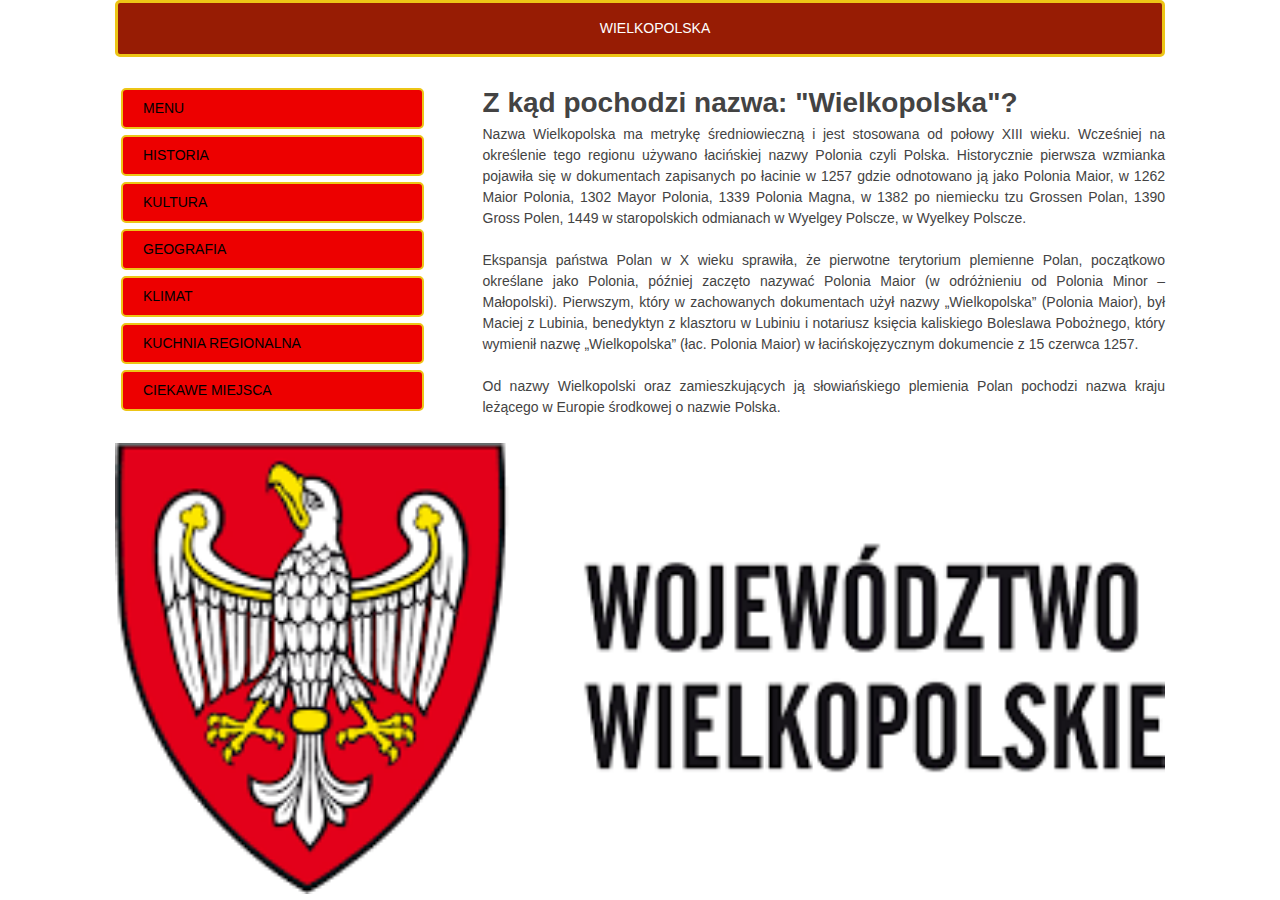
<file: index.html>
<!DOCTYPE HTML>
<html lang='pl'>
<head>
      <meta charset='utf-8'>
      <meta name='viewport' content='width=device-width, initial-scale=1, maximum-scale=1'>
      <title>Piotr Kierbedź</title>
      <link rel='stylesheet' href='css_kierbedz.css'>
</head>
<body>
<div class='container'>
<!-- header -->
      <header>
            <p STYLE="text-align: center;">WIELKOPOLSKA</p>
      </header>
<!-- sidebar -->
<aside>
      <nav>
            <ul>
                  <li><a href="index.html">MENU</a></li>
                  <li><a href="historia.html">HISTORIA</a></li>
                  <li><a href="kultura.html">KULTURA</a></li>
                  <li><a href="geografia.html">GEOGRAFIA</a></li>
                  <li><a href="klimat.html">KLIMAT</a></li>
                  <li><a href="kuchnia.html">KUCHNIA REGIONALNA</a></li>
                  <li><a href="ciekawemiejsca.html">CIEKAWE MIEJSCA</a></li>
            </ul>
      </nav>
</aside>
      <!-- main -->
<section id="main">
      <h1>Z kąd pochodzi nazwa: "Wielkopolska"?</h1>
      <p>
            Nazwa Wielkopolska ma metrykę średniowieczną i jest stosowana od połowy XIII wieku. 
            Wcześniej na określenie tego regionu używano łacińskiej nazwy Polonia czyli Polska. 
            Historycznie pierwsza wzmianka pojawiła się w dokumentach zapisanych po łacinie 
            w 1257 gdzie odnotowano ją jako Polonia Maior, w 1262 Maior Polonia, 1302 Mayor Polonia, 
            1339 Polonia Magna, w 1382 po niemiecku tzu Grossen Polan, 1390 Gross Polen, 
            1449 w staropolskich odmianach w Wyelgey Polscze, w Wyelkey Polscze.
            <br><br>
            Ekspansja państwa Polan w X wieku sprawiła, że pierwotne terytorium plemienne Polan, 
            początkowo określane jako Polonia, później zaczęto nazywać Polonia Maior 
            (w odróżnieniu od Polonia Minor – Małopolski). Pierwszym, który w zachowanych 
            dokumentach użył nazwy „Wielkopolska” (Polonia Maior), był Maciej z Lubinia, 
            benedyktyn z klasztoru w Lubiniu i notariusz księcia kaliskiego Boleslawa Pobożnego, 
            który wymienił nazwę „Wielkopolska” (łac. Polonia Maior) 
            w łacińskojęzycznym dokumencie z 15 czerwca 1257.
            <br><br>
            Od nazwy Wielkopolski oraz zamieszkujących ją słowiańskiego plemienia Polan 
            pochodzi nazwa kraju leżącego w Europie środkowej o nazwie Polska.
      </p>
</section>
      <!-- footer -->
      <footer>
            <img src="wielkopolska.png" alt="logo"/>
      </footer>
</div>
 </body>
</html>
</file>
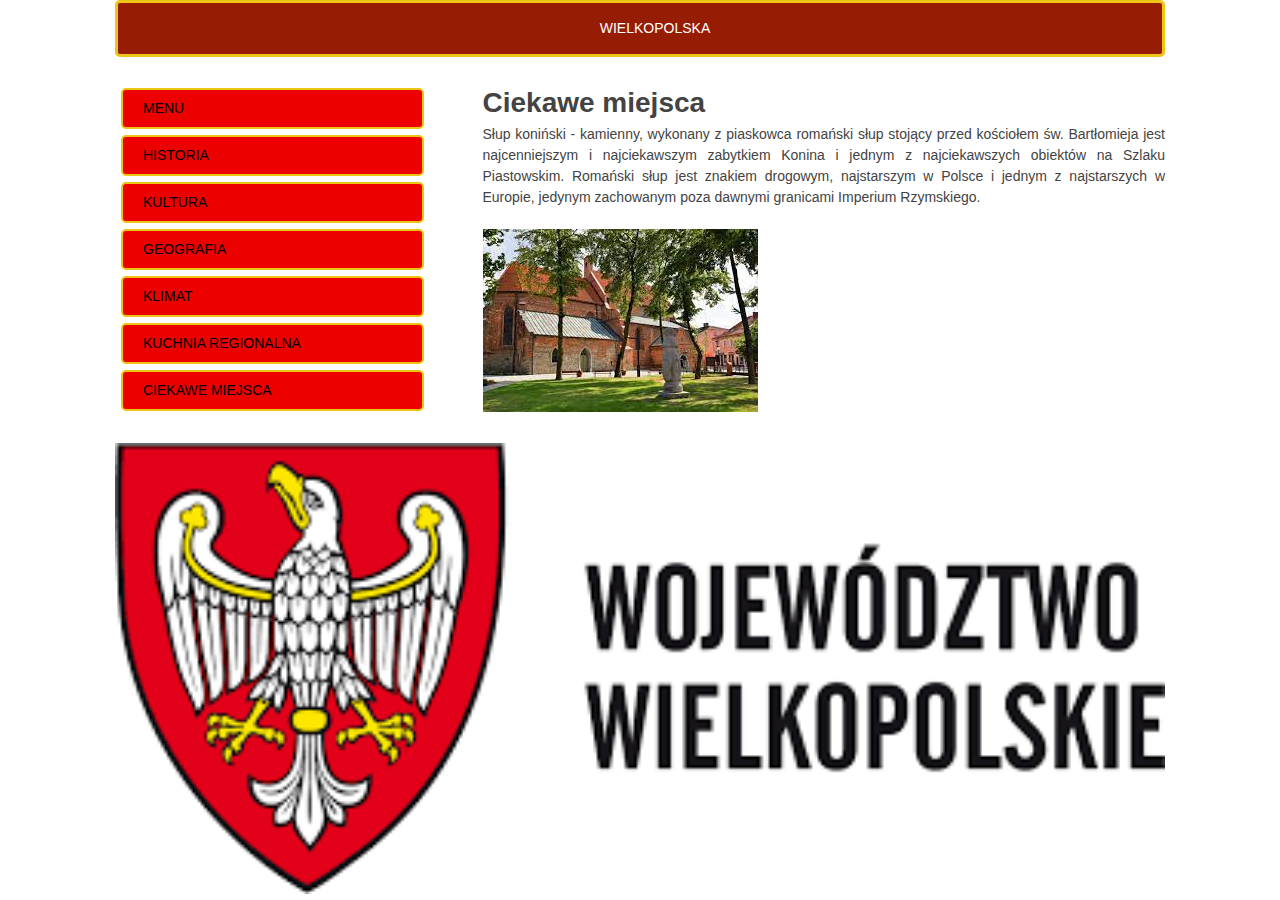
<file: ciekawemiejsca.html>
<!DOCTYPE HTML>
<html lang='pl'>
<head>
      <meta charset='utf-8'>
      <meta name='viewport' content='width=device-width, initial-scale=1, maximum-scale=1'>
      <title>Piotr Kierbedź</title>
      <link rel='stylesheet' href='css_kierbedz.css'>
</head>
<body>
<div class='container'>
<!-- header -->
      <header>
            <p STYLE="text-align: center;">WIELKOPOLSKA</p>
      </header>
<!-- sidebar -->
<aside>
      <nav>
            <ul>
                  <li><a href="index.html">MENU</a></li>
                  <li><a href="historia.html">HISTORIA</a></li>
                  <li><a href="kultura.html">KULTURA</a></li>
                  <li><a href="geografia.html">GEOGRAFIA</a></li>
                  <li><a href="klimat.html">KLIMAT</a></li>
                  <li><a href="kuchnia.html">KUCHNIA REGIONALNA</a></li>
                  <li><a href="ciekawemiejsca.html">CIEKAWE MIEJSCA</a></li>
            </ul>
      </nav>
</aside>
      <!-- main -->
<section id="main">
      <h1>Ciekawe miejsca</h1>
      <p>
            Słup koniński - kamienny, wykonany z piaskowca romański słup stojący przed kościołem św. Bartłomieja jest 
            najcenniejszym i najciekawszym zabytkiem Konina i jednym z najciekawszych obiektów na Szlaku Piastowskim.
            Romański słup jest znakiem drogowym, najstarszym w Polsce i jednym z najstarszych w Europie, 
            jedynym zachowanym poza dawnymi granicami Imperium Rzymskiego.
            <br><br>
            <img src="ciekawemiejsca.png" alt="słup koniński"/>
      </p>
</section>
      <!-- footer -->
      <footer>
            <img src="wielkopolska.png" alt="logo"/>
      </footer>
</div>
 </body>
</html>
</file>
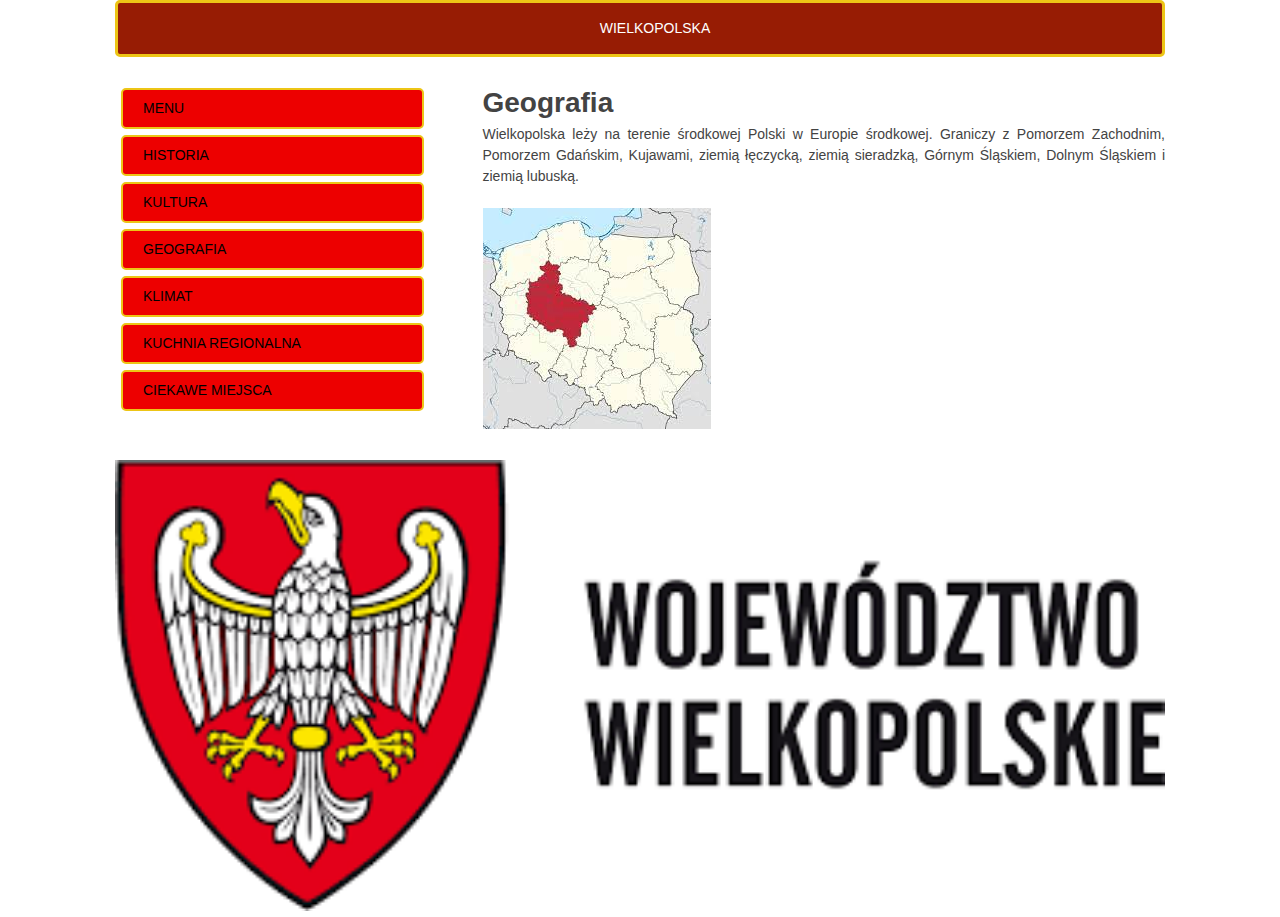
<file: geografia.html>
<!DOCTYPE HTML>
<html lang='pl'>
<head>
      <meta charset='utf-8'>
      <meta name='viewport' content='width=device-width, initial-scale=1, maximum-scale=1'>
      <title>Piotr Kierbedź</title>
      <link rel='stylesheet' href='css_kierbedz.css'>
</head>
<body>
<div class='container'>
<!-- header -->
      <header>
            <p STYLE="text-align: center;">WIELKOPOLSKA</p>
      </header>
<!-- sidebar -->
<aside>
      <nav>
            <ul>
                  <li><a href="index.html">MENU</a></li>
                  <li><a href="historia.html">HISTORIA</a></li>
                  <li><a href="kultura.html">KULTURA</a></li>
                  <li><a href="geografia.html">GEOGRAFIA</a></li>
                  <li><a href="klimat.html">KLIMAT</a></li>
                  <li><a href="kuchnia.html">KUCHNIA REGIONALNA</a></li>
                  <li><a href="ciekawemiejsca.html">CIEKAWE MIEJSCA</a></li>
            </ul>
      </nav>
</aside>
      <!-- main -->
<section id="main">
      <h1>Geografia</h1>
      <p>
            Wielkopolska leży na terenie środkowej Polski w Europie środkowej. 
            Graniczy z Pomorzem Zachodnim, Pomorzem Gdańskim, Kujawami, ziemią łęczycką, 
            ziemią sieradzką, Górnym Śląskiem, Dolnym Śląskiem i ziemią lubuską. 
            <br><br>
            <img src="geografia.png" alt="geografia"/>
      </p>
</section>
      <!-- footer -->
      <footer>
            <img src="wielkopolska.png" alt="logo"/>
      </footer>
</div>
 </body>
</html>
</file>
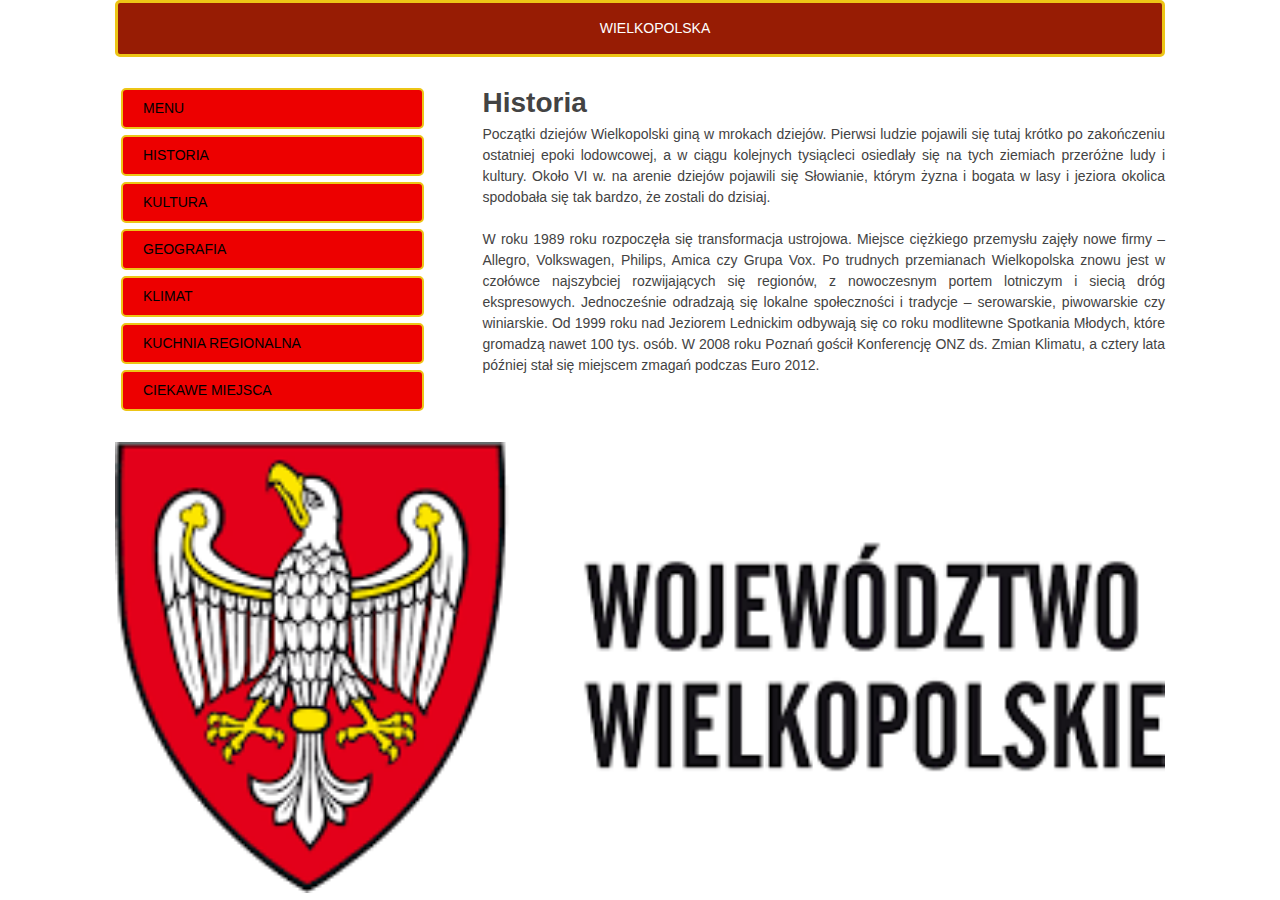
<file: historia.html>
<!DOCTYPE HTML>
<html lang='pl'>
<head>
      <meta charset='utf-8'>
      <meta name='viewport' content='width=device-width, initial-scale=1, maximum-scale=1'>
      <title>Piotr Kierbedź</title>
      <link rel='stylesheet' href='css_kierbedz.css'>
</head>
<body>
<div class='container'>
<!-- header -->
      <header>
            <p STYLE="text-align: center;">WIELKOPOLSKA</p>
      </header>
<!-- sidebar -->
<aside>
      <nav>
            <ul>
                  <li><a href="index.html">MENU</a></li>
                  <li><a href="historia.html">HISTORIA</a></li>
                  <li><a href="kultura.html">KULTURA</a></li>
                  <li><a href="geografia.html">GEOGRAFIA</a></li>
                  <li><a href="klimat.html">KLIMAT</a></li>
                  <li><a href="kuchnia.html">KUCHNIA REGIONALNA</a></li>
                  <li><a href="ciekawemiejsca.html">CIEKAWE MIEJSCA</a></li>
            </ul>
      </nav>
</aside>
      <!-- main -->
<section id="main">
      <h1>Historia</h1>
      <p>
            Początki dziejów Wielkopolski giną w mrokach dziejów. 
            Pierwsi ludzie pojawili się tutaj krótko po zakończeniu ostatniej epoki lodowcowej, 
            a w ciągu kolejnych tysiącleci osiedlały się na tych ziemiach przeróżne ludy i kultury. 
            Około VI w. na arenie dziejów pojawili się Słowianie, którym żyzna i bogata w lasy 
            i jeziora okolica spodobała się tak bardzo, że zostali do dzisiaj.
            <br><br>
            W roku 1989 roku rozpoczęła się transformacja ustrojowa. 
            Miejsce ciężkiego przemysłu zajęły nowe firmy – Allegro, Volkswagen, Philips, Amica czy Grupa Vox. 
            Po trudnych przemianach Wielkopolska znowu jest w czołówce najszybciej rozwijających się regionów, 
            z nowoczesnym portem lotniczym i siecią dróg ekspresowych. 
            Jednocześnie odradzają się lokalne społeczności i tradycje – serowarskie, piwowarskie czy winiarskie. 
            Od 1999 roku nad Jeziorem Lednickim odbywają się co roku modlitewne Spotkania Młodych, 
            które gromadzą nawet 100 tys. osób. W 2008 roku Poznań gościł Konferencję ONZ ds. 
            Zmian Klimatu, a cztery lata później stał się miejscem zmagań podczas Euro 2012.
      </p>
</section>
      <!-- footer -->
      <footer>
            <img src="wielkopolska.png" alt="logo"/>
      </footer>
</div>
 </body>
</html>
</file>
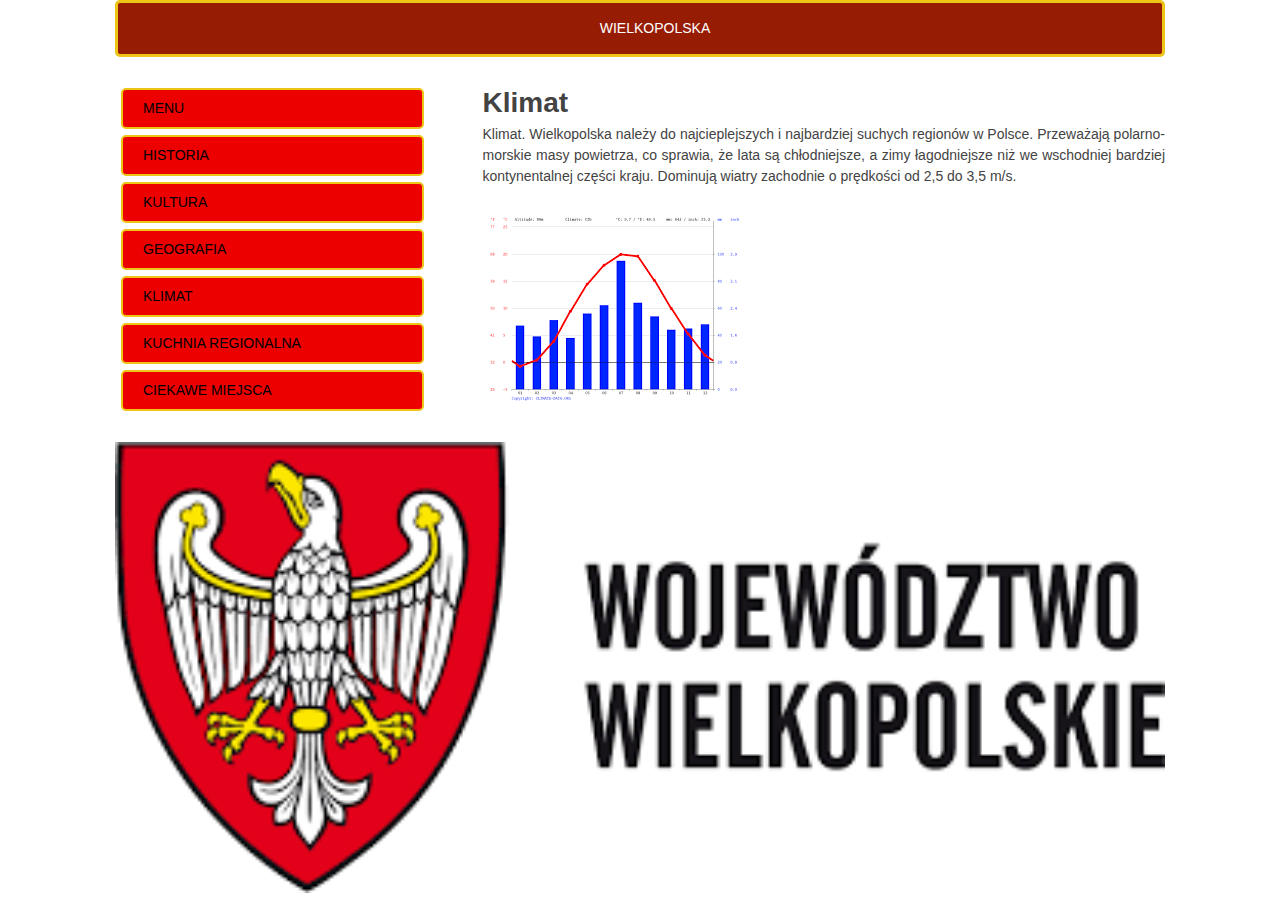
<file: klimat.html>
<!DOCTYPE HTML>
<html lang='pl'>
<head>
      <meta charset='utf-8'>
      <meta name='viewport' content='width=device-width, initial-scale=1, maximum-scale=1'>
      <title>Piotr Kierbedź</title>
      <link rel='stylesheet' href='css_kierbedz.css'>
</head>
<body>
<div class='container'>
<!-- header -->
      <header>
            <p STYLE="text-align: center;">WIELKOPOLSKA</p>
      </header>
<!-- sidebar -->
<aside>
      <nav>
            <ul>
                  <li><a href="index.html">MENU</a></li>
                  <li><a href="historia.html">HISTORIA</a></li>
                  <li><a href="kultura.html">KULTURA</a></li>
                  <li><a href="geografia.html">GEOGRAFIA</a></li>
                  <li><a href="klimat.html">KLIMAT</a></li>
                  <li><a href="kuchnia.html">KUCHNIA REGIONALNA</a></li>
                  <li><a href="ciekawemiejsca.html">CIEKAWE MIEJSCA</a></li>
            </ul>
      </nav>
</aside>
      <!-- main -->
<section id="main">
      <h1>Klimat</h1>
      <p>
            Klimat. Wielkopolska należy do najcieplejszych i najbardziej suchych regionów w Polsce. 
            Przeważają polarno-morskie masy powietrza, co sprawia, że lata są chłodniejsze, 
            a zimy łagodniejsze niż we wschodniej bardziej kontynentalnej części kraju. 
            Dominują wiatry zachodnie o prędkości od 2,5 do 3,5 m/s.
            <br><br>
            <img src="klimat.png" alt="klimat"/>
      </p>
</section>
      <!-- footer -->
      <footer>
            <img src="wielkopolska.png" alt="logo"/>
      </footer>
</div>
 </body>
</html>
</file>
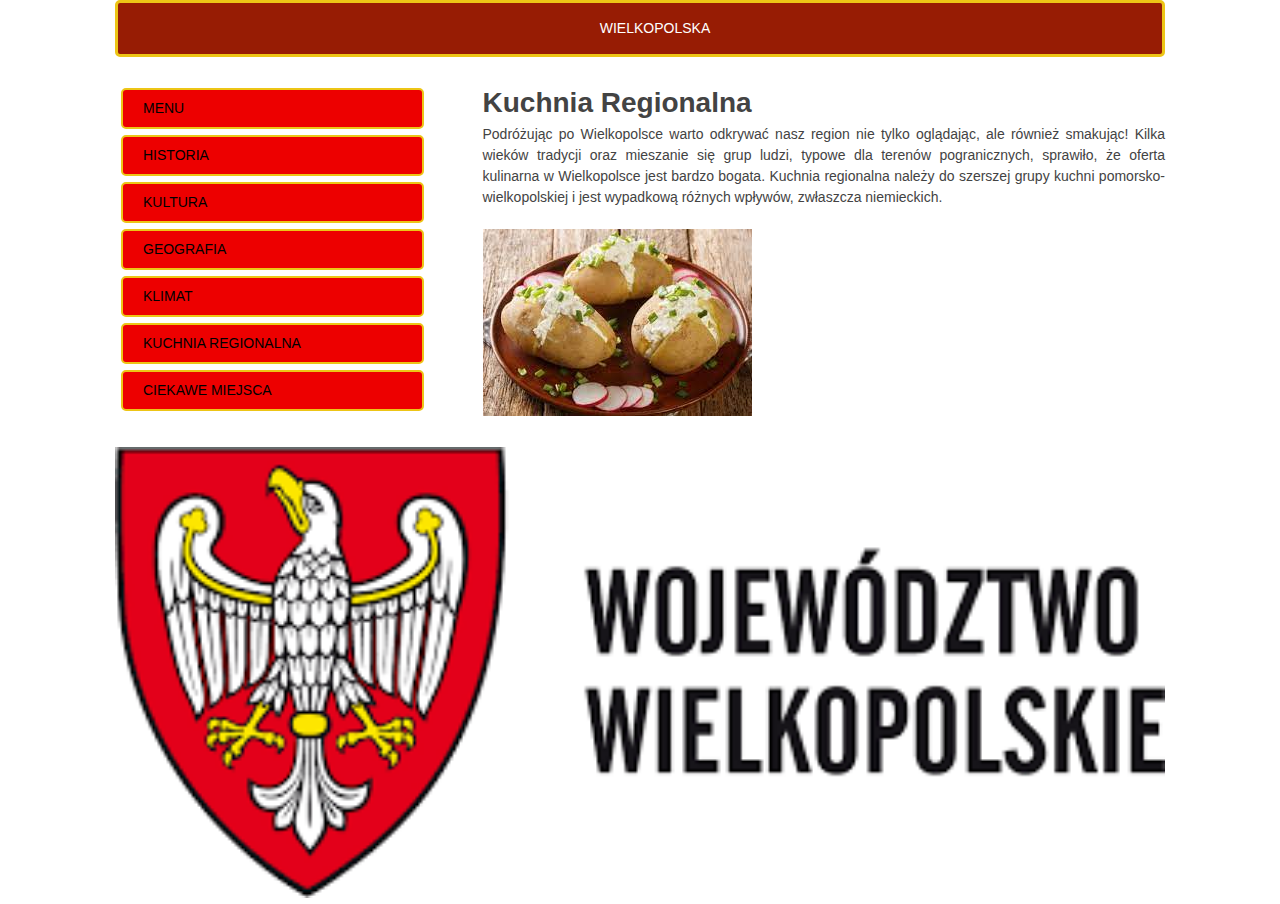
<file: kuchnia.html>
<!DOCTYPE HTML>
<html lang='pl'>
<head>
      <meta charset='utf-8'>
      <meta name='viewport' content='width=device-width, initial-scale=1, maximum-scale=1'>
      <title>Piotr Kierbedź</title>
      <link rel='stylesheet' href='css_kierbedz.css'>
</head>
<body>
<div class='container'>
<!-- header -->
      <header>
            <p STYLE="text-align: center;">WIELKOPOLSKA</p>
      </header>
<!-- sidebar -->
<aside>
      <nav>
            <ul>
                  <li><a href="index.html">MENU</a></li>
                  <li><a href="historia.html">HISTORIA</a></li>
                  <li><a href="kultura.html">KULTURA</a></li>
                  <li><a href="geografia.html">GEOGRAFIA</a></li>
                  <li><a href="klimat.html">KLIMAT</a></li>
                  <li><a href="kuchnia.html">KUCHNIA REGIONALNA</a></li>
                  <li><a href="ciekawemiejsca.html">CIEKAWE MIEJSCA</a></li>
            </ul>
      </nav>
</aside>
      <!-- main -->
<section id="main">
      <h1>Kuchnia Regionalna</h1>
      <p>
            Podróżując po Wielkopolsce warto odkrywać nasz region nie tylko oglądając, ale również smakując! 
            Kilka wieków tradycji oraz mieszanie się grup ludzi, typowe dla terenów pogranicznych, sprawiło, 
            że oferta kulinarna w Wielkopolsce jest bardzo bogata. Kuchnia regionalna należy do szerszej grupy 
            kuchni pomorsko-wielkopolskiej i jest wypadkową różnych wpływów, zwłaszcza niemieckich.
            <br><br>
            <img src="kuchnia.png" alt="Pyry z gzikiem"/>
      </p>
</section>
      <!-- footer -->
      <footer>
            <img src="wielkopolska.png" alt="logo"/>
      </footer>
</div>
 </body>
</html>
</file>
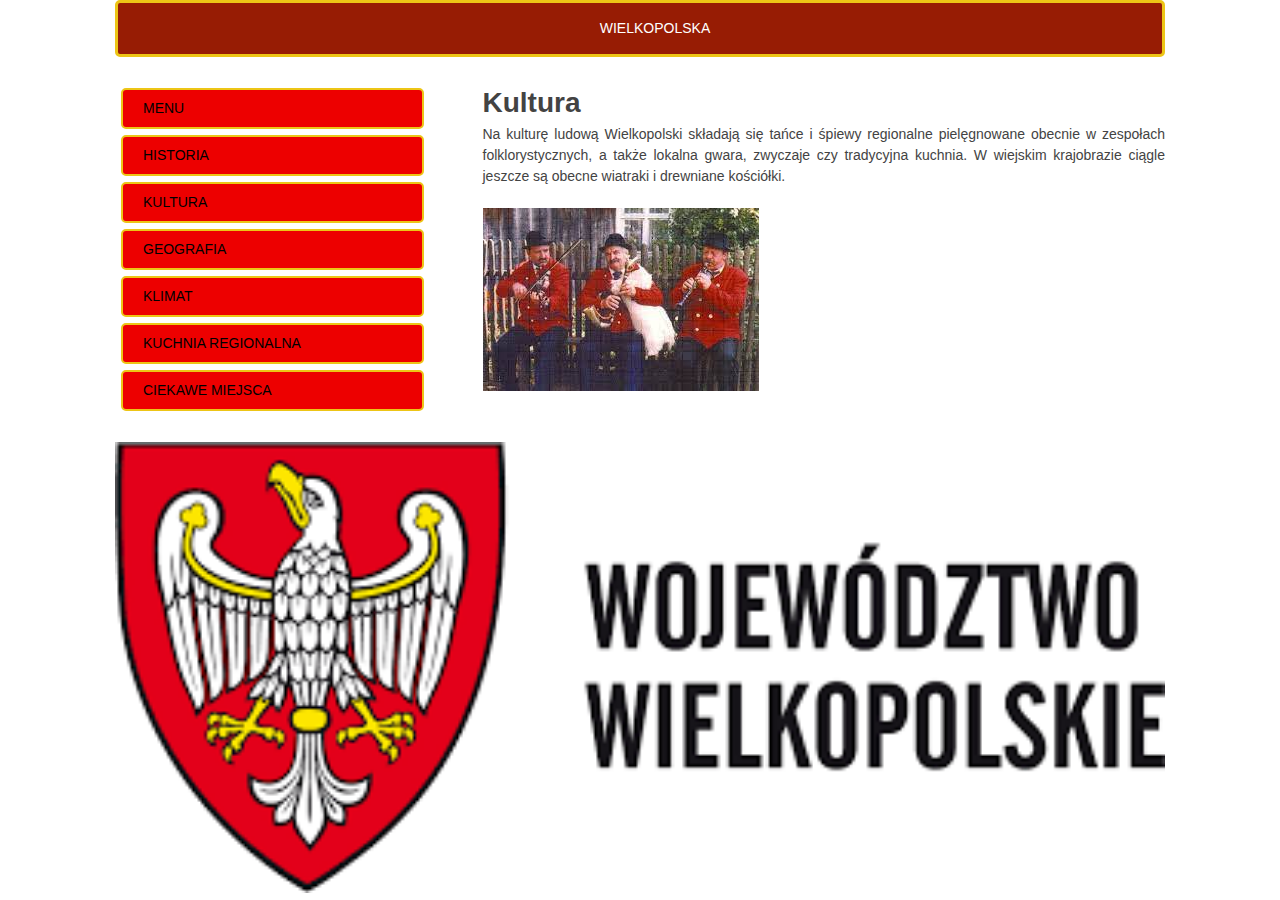
<file: kultura.html>
<!DOCTYPE HTML>
<html lang='pl'>
<head>
      <meta charset='utf-8'>
      <meta name='viewport' content='width=device-width, initial-scale=1, maximum-scale=1'>
      <title>Piotr Kierbedź</title>
      <link rel='stylesheet' href='css_kierbedz.css'>
</head>
<body>
<div class='container'>
<!-- header -->
      <header>
            <p STYLE="text-align: center;">WIELKOPOLSKA</p>
      </header>
<!-- sidebar -->
<aside>
      <nav>
            <ul>
                  <li><a href="index.html">MENU</a></li>
                  <li><a href="historia.html">HISTORIA</a></li>
                  <li><a href="kultura.html">KULTURA</a></li>
                  <li><a href="geografia.html">GEOGRAFIA</a></li>
                  <li><a href="klimat.html">KLIMAT</a></li>
                  <li><a href="kuchnia.html">KUCHNIA REGIONALNA</a></li>
                  <li><a href="ciekawemiejsca.html">CIEKAWE MIEJSCA</a></li>
            </ul>
      </nav>
</aside>
      <!-- main -->
<section id="main">
      <h1>Kultura</h1>
      <p>
            Na kulturę ludową Wielkopolski składają się tańce i śpiewy regionalne 
            pielęgnowane obecnie w zespołach folklorystycznych, a także lokalna gwara, 
            zwyczaje czy tradycyjna kuchnia.
            W wiejskim krajobrazie ciągle jeszcze są obecne wiatraki i drewniane kościółki.
            <br><br>
            <img src="kultura.png" alt="kultura"/>
      </p>
</section>
      <!-- footer -->
      <footer>
            <img src="wielkopolska.png" alt="logo"/>
      </footer>
</div>
 </body>
</html>
</file>
<file: css_kierbedz.css>
* 
{
    padding:0;
    margin:0;
}
html {
    width:100%;
    height:100%;
}
body {
    font-family:Arial, Helvetica, Sans-serif;
    font-size:14px;
    line-height:1.5;
    font-weight:400;
    color:#434343;
    background:#FFF;
}
.container {
    margin:0 auto;}
footer {
    margin:25px 0;
}
footer img {
    width:100%;
}

aside {
    float:left;
    margin:0 0 25px;
}
aside nav ul {
    list-style:none;
}
aside nav ul li {
    margin-bottom:1px;
}
aside nav ul li a {
    display:block;
    text-decoration:none;
    color:#000;
    background:rgb(237, 0, 0);
    padding:8px 20px;
    border-radius: 5px;
    border: 2px #edc516 solid;
    margin: 6px;
    transition: transform 0.3s ease 0s, background-color 0.3s, color 0.5s,opacity 1s ;
}

aside nav ul li a:hover{
    background-color:#212121;
    color:#FFF;
    transform: scale(0.9); opacity: 0.1;
}
#main {float:right;
    margin:0 0 25px;
}
header {
    clear:both;
    color:#FFF;
    background:rgb(151, 28, 4);
    padding:15px 0 15px 30px;
    margin:0 0 25px;
    border-radius: 5px;
    border: 3px #edc516 solid;
    transition: transform 0.3s ease 0s, background-color 0.3s, color 0.5s ;
}
header:hover
{
    transform: scale(95%);
    background-color:rgb(237, 0, 0);
    color: black;
    font-weight: 3px;
}
section
{
    transition: transform 0.3s, color 0.5s;
    text-align: justify;
}
section:hover{
    transform: scale(105%);
    color:black;
}

@media (min-width: 1100px) {
    .container {width:1050px;}
    aside {width:30%;}
    #main {width:65%;}
    textarea {width:100%;}
}
@media (max-width: 1100px) and (min-width: 1000px) {
    .container {width:950px;}
    aside {width:30%;}
    #main {width:65%;}
    textarea {width:100%;}
}
@media (max-width: 1000px) and (min-width: 800px) {
    .container {width:750px;}
    aside {width:30%;}
    #main {width:65%;}
    textarea {width:100%;}
}
@media (max-width: 800px) and (min-width: 0px) {
    .container {width:450px;display: flex;flex-direction: column;}
    aside,
    #main {width:100%;}
    textarea {width:100%;}
    header{order:4;}
     aside{order:2;} 
     section{order:1;}
     footer{order:3;}
}
@media (max-width: 500px) {
    .container {width:90%;}
    aside,
    #main {width:100%;}
    textarea {width:100%;}
}
@keyframes animacja 
{
    from
    {
        transform: translateY(1200px)
    }
    to
    {
        transform: translateY(0px)
    }
}
@keyframes animacja2 
{
    from
    {
        transform: translateX(1200px)
    }
    to
    {
        transform: translate(0px)
    }
}
</file>
